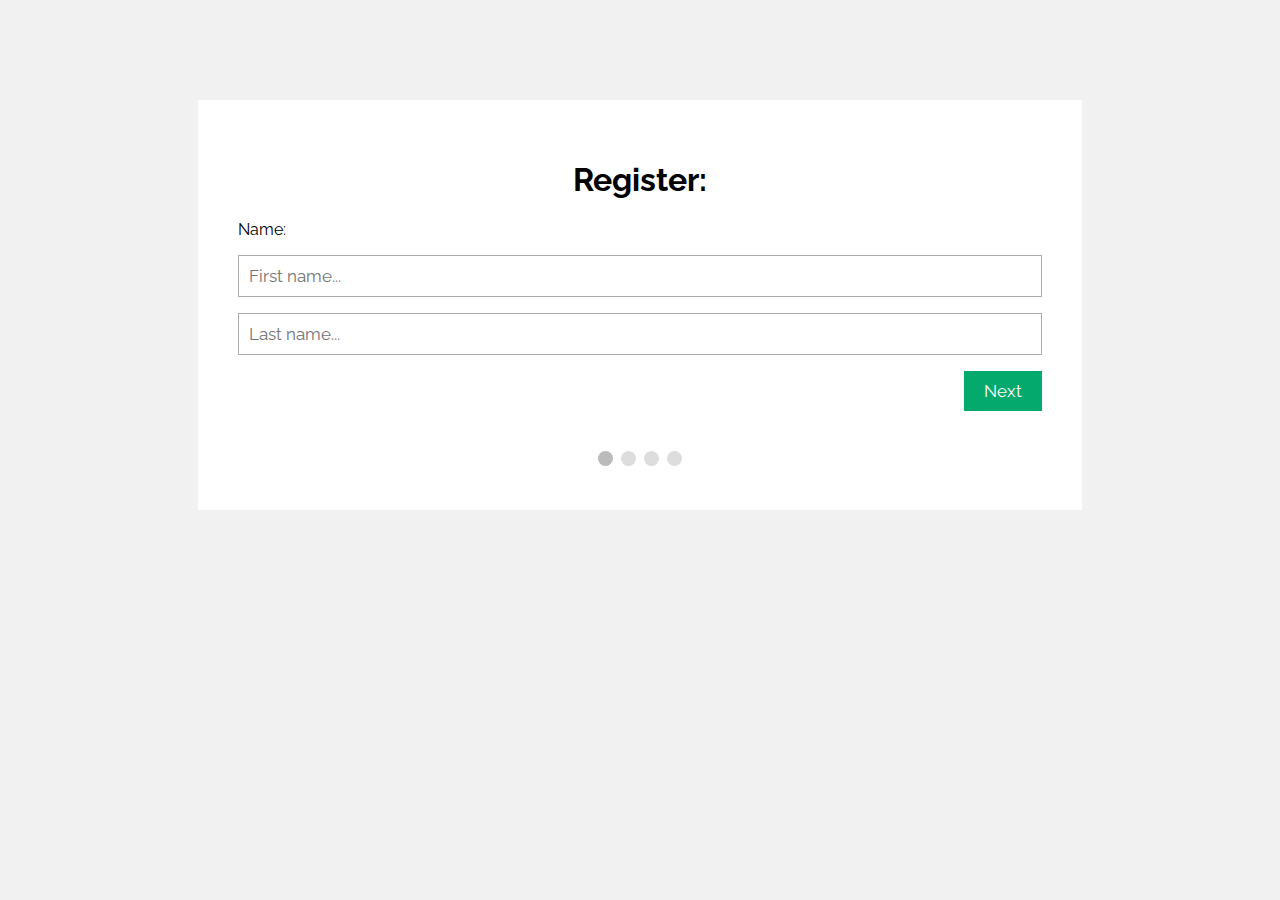
<file: book/book.html>
<!DOCTYPE html>
<html>
<meta name="viewport" content="width=device-width, initial-scale=1.0">
<link href="https://fonts.googleapis.com/css?family=Raleway" rel="stylesheet">
<style>
* {
  box-sizing: border-box;
}

body {
  background-color: #f1f1f1;
}

#regForm {
  background-color: #ffffff;
  margin: 100px auto;
  font-family: Raleway;
  padding: 40px;
  width: 70%;
  min-width: 300px;
}

h1 {
  text-align: center;  
}

input {
  padding: 10px;
  width: 100%;
  font-size: 17px;
  font-family: Raleway;
  border: 1px solid #aaaaaa;
}

/* Mark input boxes that gets an error on validation: */
input.invalid {
  background-color: #ffdddd;
}

/* Hide all steps by default: */
.tab {
  display: none;
}

button {
  background-color: #04AA6D;
  color: #ffffff;
  border: none;
  padding: 10px 20px;
  font-size: 17px;
  font-family: Raleway;
  cursor: pointer;
}

button:hover {
  opacity: 0.8;
}

#prevBtn {
  background-color: #bbbbbb;
}

/* Make circles that indicate the steps of the form: */
.step {
  height: 15px;
  width: 15px;
  margin: 0 2px;
  background-color: #bbbbbb;
  border: none;  
  border-radius: 50%;
  display: inline-block;
  opacity: 0.5;
}

.step.active {
  opacity: 1;
}

/* Mark the steps that are finished and valid: */
.step.finish {
  background-color: #04AA6D;
}
</style>
<body>

<form id="regForm" action="">
  <h1>Register:</h1>
  <!-- One "tab" for each step in the form: -->
  <div class="tab">Name:
    <p><input placeholder="First name..." oninput="this.className = ''" name="fname"></p>
    <p><input placeholder="Last name..." oninput="this.className = ''" name="lname"></p>
  </div>
  <div class="tab">Contact Info:
    <p><input placeholder="E-mail..." oninput="this.className = ''" name="email"></p>
    <p><input placeholder="Phone..." oninput="this.className = ''" name="phone"></p>
  </div>
  <div class="tab">Date You prefer:
    <p><input type="date" lang="en"></p>
  </div>
  <div class="tab">Login Info:
    <p><input placeholder="Username..." oninput="this.className = ''" name="uname"></p>
    <p><input placeholder="Password..." oninput="this.className = ''" name="pword" type="password"></p>
  </div>
  <div style="overflow:auto;">
    <div style="float:right;">
      <button type="button" id="prevBtn" onclick="nextPrev(-1)">Previous</button>
      <button type="button" id="nextBtn" onclick="nextPrev(1)">Next</button>
    </div>
  </div>
  <!-- Circles which indicates the steps of the form: -->
  <div style="text-align:center;margin-top:40px;">
    <span class="step"></span>
    <span class="step"></span>
    <span class="step"></span>
    <span class="step"></span>
  </div>
</form>

<script>
var currentTab = 0; // Current tab is set to be the first tab (0)
showTab(currentTab); // Display the current tab

function showTab(n) {
  // This function will display the specified tab of the form...
  var x = document.getElementsByClassName("tab");
  x[n].style.display = "block";
  //... and fix the Previous/Next buttons:
  if (n == 0) {
    document.getElementById("prevBtn").style.display = "none";
  } else {
    document.getElementById("prevBtn").style.display = "inline";
  }
  if (n == (x.length - 1)) {
    document.getElementById("nextBtn").innerHTML = "Submit";
  } else {
    document.getElementById("nextBtn").innerHTML = "Next";
  }
  //... and run a function that will display the correct step indicator:
  fixStepIndicator(n)
}

function nextPrev(n) {
  // This function will figure out which tab to display
  var x = document.getElementsByClassName("tab");
  // Exit the function if any field in the current tab is invalid:
  if (n == 1 && !validateForm()) return false;
  // Hide the current tab:
  x[currentTab].style.display = "none";
  // Increase or decrease the current tab by 1:
  currentTab = currentTab + n;
  // if you have reached the end of the form...
  if (currentTab >= x.length) {
    // ... the form gets submitted:
    document.getElementById("regForm").submit();
    return false;
  }
  // Otherwise, display the correct tab:
  showTab(currentTab);
}

function validateForm() {
  // This function deals with validation of the form fields
  var x, y, i, valid = true;
  x = document.getElementsByClassName("tab");
  y = x[currentTab].getElementsByTagName("input");
  // A loop that checks every input field in the current tab:
  for (i = 0; i < y.length; i++) {
    // If a field is empty...
    if (y[i].value == "") {
      // add an "invalid" class to the field:
      y[i].className += " invalid";
      // and set the current valid status to false
      valid = false;
    }
  }
  // If the valid status is true, mark the step as finished and valid:
  if (valid) {
    document.getElementsByClassName("step")[currentTab].className += " finish";
  }
  return valid; // return the valid status
}

function fixStepIndicator(n) {
  // This function removes the "active" class of all steps...
  var i, x = document.getElementsByClassName("step");
  for (i = 0; i < x.length; i++) {
    x[i].className = x[i].className.replace(" active", "");
  }
  //... and adds the "active" class on the current step:
  x[n].className += " active";
}
</script>
</body>
</html>
</file>
